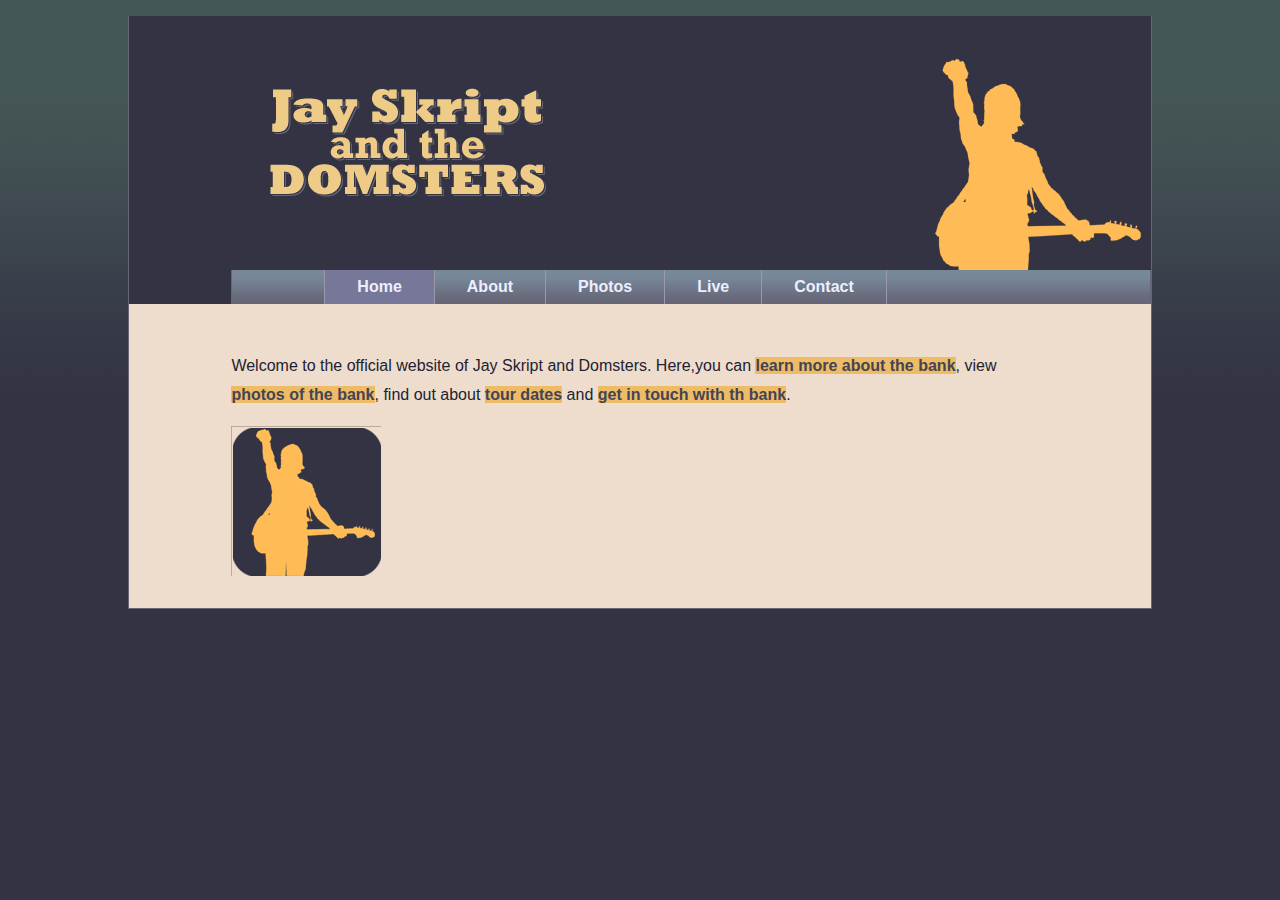
<file: ①/index.html>
<!DOCTYPE html>
<html lang="en">
<head>
	<meta charset="UTF-8">
	<title>Jay Skript and the Domsters</title>
	<script src="scripts/modernizr-1.6.min.js"></script>
	<script src="scripts/myFunc.js"></script>
	<script src="scripts/global.js"></script>
	<link rel="stylesheet" href="styles/basic.css" />
</head>
<body>
	<header>
	<img src="images/logo.gif" alt="Jay Skript and the Domsters" />
		<nav>
			<ul>
				<li><a href="index.html">Home</a></li>
				<li><a href="about.html">About</a></li>
				<li><a href="photos.html">Photos</a></li>
				<li><a href="live.html">Live</a></li>
				<li><a href="contact.html">Contact</a></li>
			</ul>
		</nav>
	</header>
	<article>
		<p id="intro">
		Welcome to the official website of Jay Skript and Domsters.
		Here,you can <a href="about.html" title="About">learn more about the bank</a>,
		view <a href="photos.html" title="Photos">photos of the bank</a>,
		find out about <a href="live.html" title="Tour Date">tour dates</a>
		and <a href="contact.html" title="Contact">get in touch with th bank</a>.
		</p>
	</article>
</body>
</html>
</file>
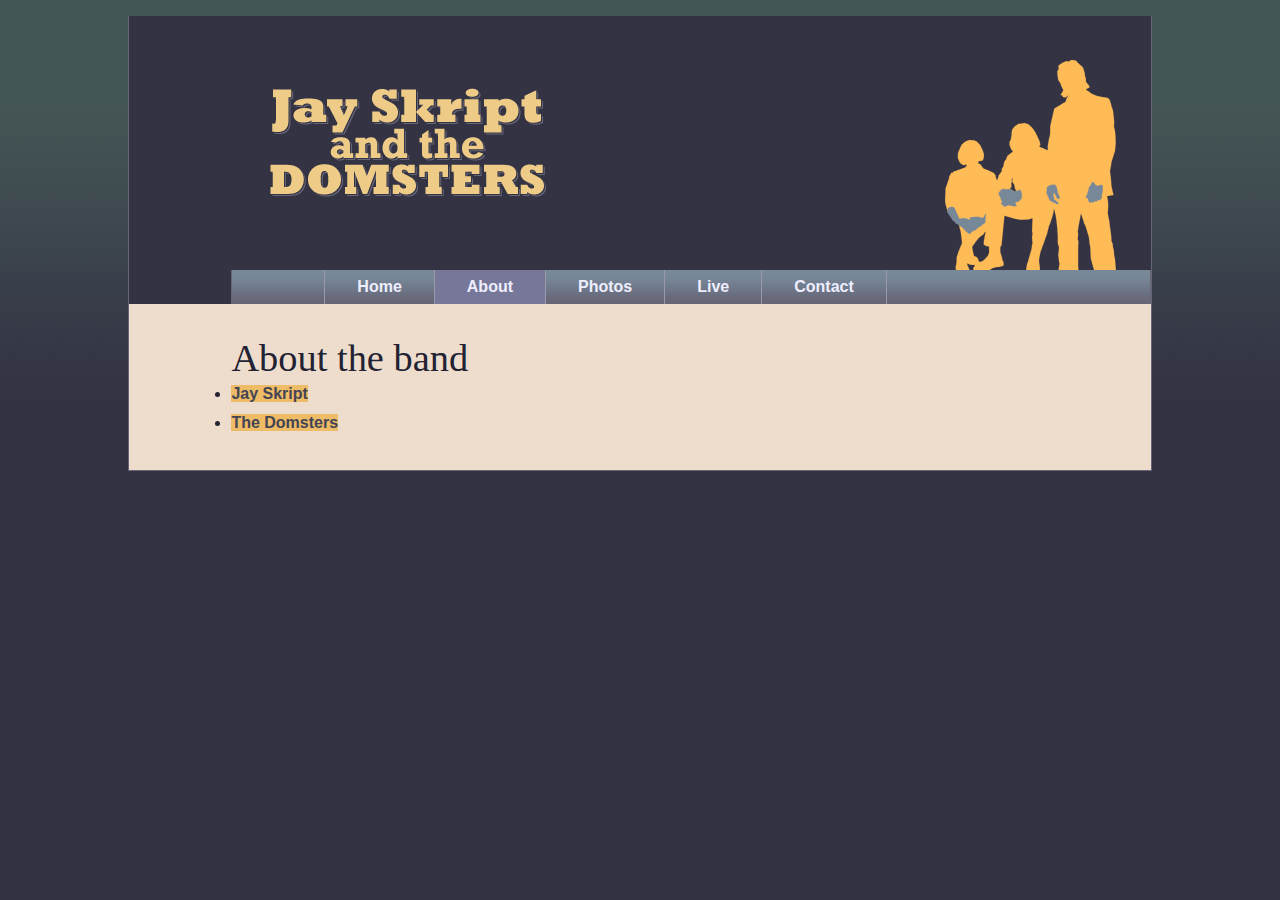
<file: ①/about.html>
<!DOCTYPE html>
<html lang="en">
<head>
	<meta charset="UTF-8">
	<title>Jay Skript and the Domsters</title>
	<script src="scripts/modernizr-1.6.min.js"></script>
	<script src="scripts/myFunc.js"></script>
	<script src="scripts/global.js"></script>
	<link rel="stylesheet" href="styles/basic.css" />
</head>
<body>
	<header>
	<img src="images/logo.gif" alt="Jay Skript and the Domsters" />
		<nav>
			<ul>
				<li><a href="index.html">Home</a></li>
				<li><a href="about.html">About</a></li>
				<li><a href="photos.html">Photos</a></li>
				<li><a href="live.html">Live</a></li>
				<li><a href="contact.html">Contact</a></li>
			</ul>
		</nav>
	</header>
	<article>
		<h1>About the band</h1>
		<nav>
			<ul>
				<li><a href="#Jay">Jay Skript</a></li>
				<li><a href="#domsters">The Domsters</a></li>
			</ul>
		</nav>
		<section id="Jay">
			<h2>Jay Skript</h2>
			   <p>Jay Skript is going to rock your world!</p>
			   <p>Together with his compatriots the Domsters,
			Jay is set for world domination. Just you wait and see.</p>
			   <p>Jay Skript has been on the scene since the 1990s.
			His talent hasn't always been recognized or fully appreciated.
			In the early days, he was often unfavorably compared to bigger,
			similarly named artists. That's all in the past now.</p>
		</section>
		<section id="domsters">
			<h2>The Domsters</h2>
				<p>The Domsters have been around, in one form or another,
			for almost as long. It's only in the past few years that the Domsters
			have settled down to their current, stable lineup.
			Now they're a rock-solid bunch: methodical and dependable.</p>
		</section>
	</article>
</body>
</html>
</file>
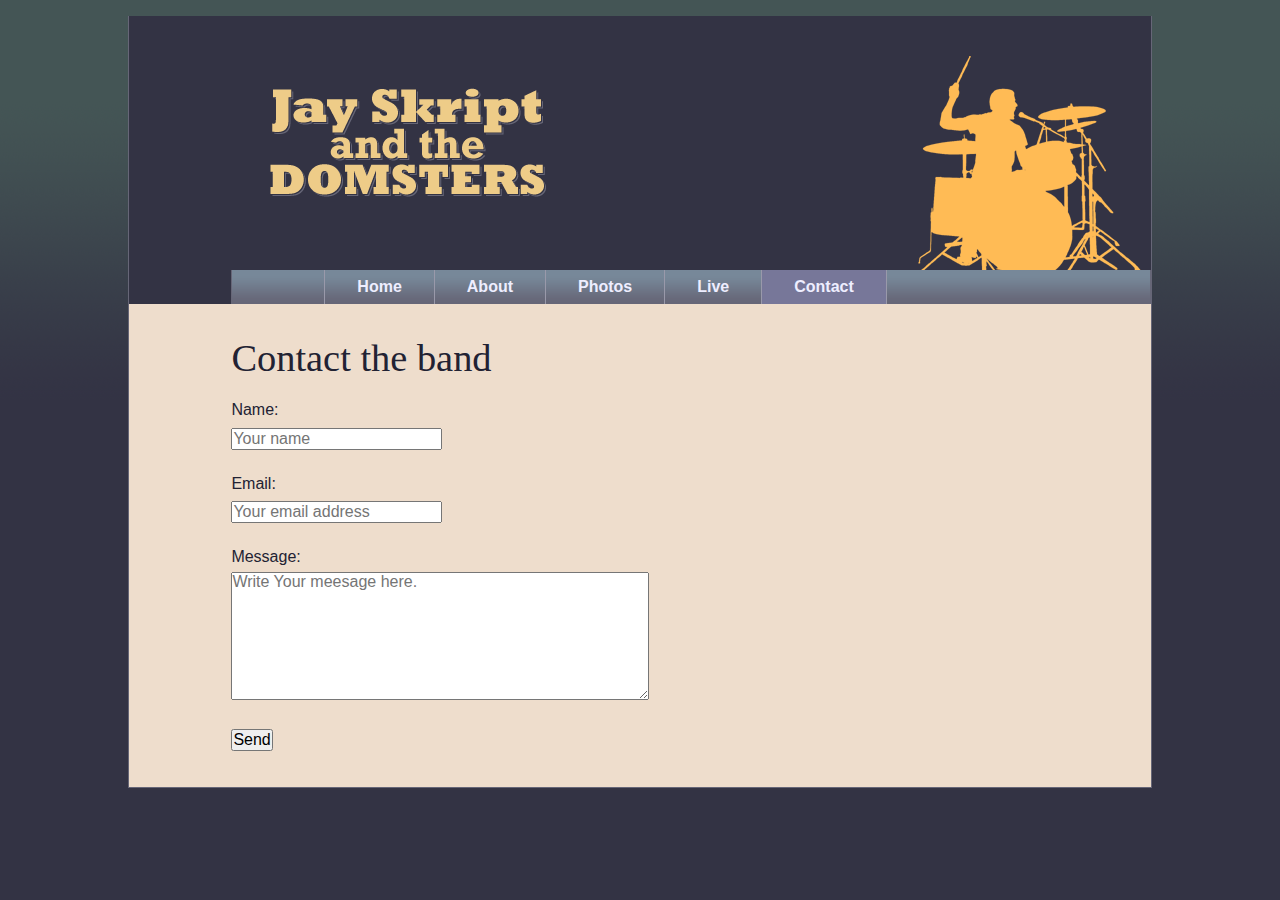
<file: ①/contact.html>
<!DOCTYPE html>
<html lang="en">
<head>
	<meta charset="UTF-8">
	<title>Jay Skript and the Domsters</title>
	<script src="scripts/modernizr-1.6.min.js"></script>
	<script src="scripts/myFunc.js"></script>
	<script src="scripts/global.js"></script>
	<link rel="stylesheet" href="styles/basic.css" />
</head>
<body>
	<header>
	<img src="images/logo.gif" alt="Jay Skript and the Domsters" />
		<nav>
			<ul>
				<li><a href="index.html">Home</a></li>
				<li><a href="about.html">About</a></li>
				<li><a href="photos.html">Photos</a></li>
				<li><a href="live.html">Live</a></li>
				<li><a href="contact.html">Contact</a></li>
			</ul>
		</nav>
	</header>
	<article>
		<h1>Contact the band</h1>
		<form action="submit.html" method="post">
		<fieldset>
			<p>
			  <label for="name">Name:</label>
			  <input type="text" id="name" name="name" placeholder="Your name" required="required" />	
			</p>
			<p>
			  <label for="email">Email:</label>
			  <input type="email" id="email" name="email" placeholder="Your email address" required="required" />
			</p>
			<p>
			  <label for="message">Message:</label>
			  <textarea name="message" id="message" cols="45" rows="7" required="required" placeholder="Write Your meesage here."></textarea>
			</p>
			<input type="submit" value="Send" />
		</fieldset>
		</form>
	</article>
</body>
</html>
</file>
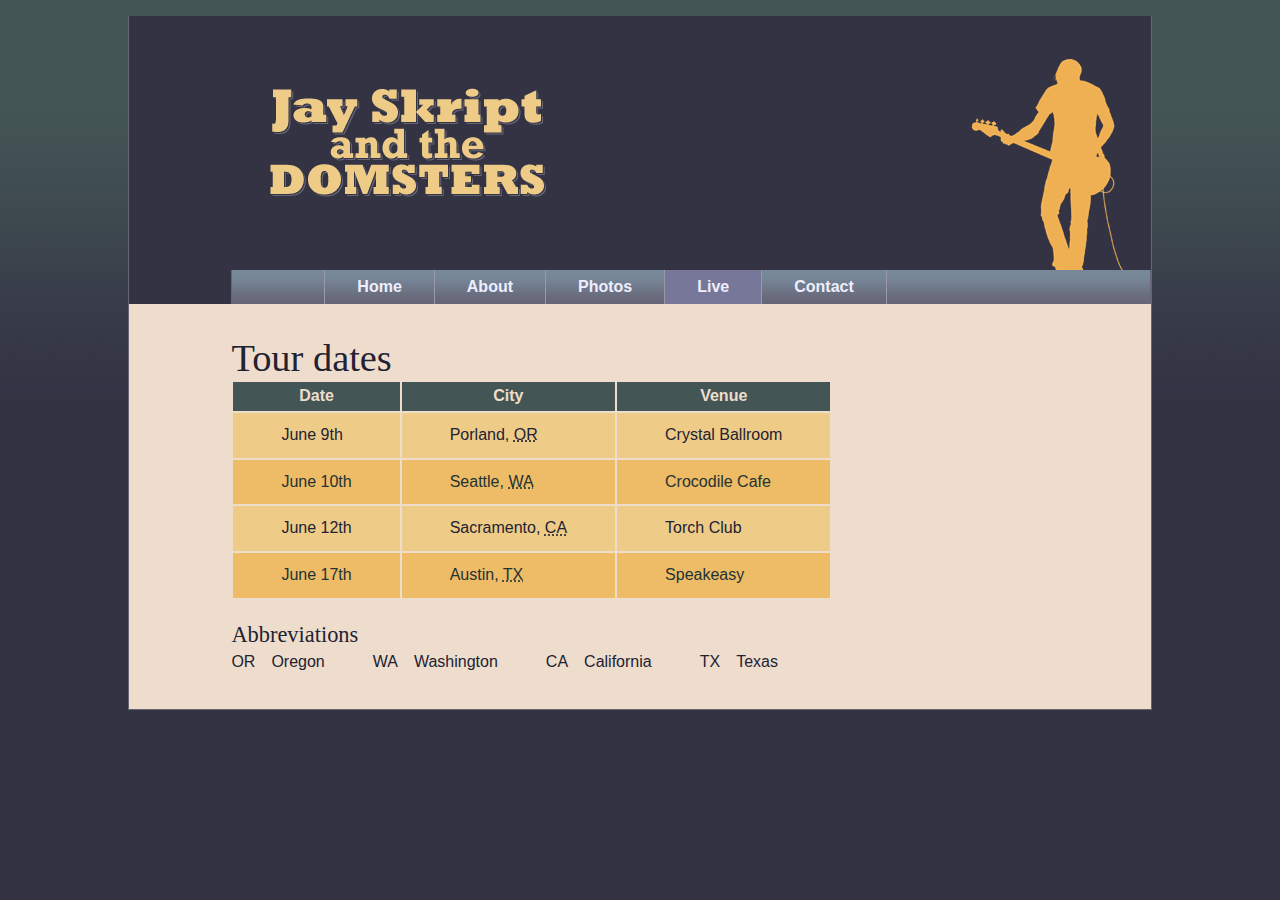
<file: ①/live.html>
<!DOCTYPE html>
<html lang="en">
<head>
	<meta charset="UTF-8">
	<title>Jay Skript and the Domsters</title>
	<script src="scripts/modernizr-1.6.min.js"></script>
	<script src="scripts/myFunc.js"></script>
	<script src="scripts/global.js"></script>
	<link rel="stylesheet" href="styles/basic.css" />
</head>
<body>
	<header>
	<img src="images/logo.gif" alt="Jay Skript and the Domsters" />
		<nav>
			<ul>
				<li><a href="index.html">Home</a></li>
				<li><a href="about.html">About</a></li>
				<li><a href="photos.html">Photos</a></li>
				<li><a href="live.html">Live</a></li>
				<li><a href="contact.html">Contact</a></li>
			</ul>
		</nav>
	</header>
	<article>
		<h1>Tour dates</h1>
		<table summary="when and where you can see the band">
			<thead>
			<tr>
				<th>Date</th>
				<th>City</th>
				<th>Venue</th>
			</tr>
			</thead>
			<tbody>
			<tr>
				<td>June 9th</td>
				<td>Porland, <abbr title="Oregon">OR</abbr></td>
				<td>Crystal Ballroom</td>
			</tr>
			<tr>
				<td>June 10th</td>
				<td>Seattle, <abbr title="Washington">WA</abbr></td>
				<td>Crocodile Cafe</td>
			</tr>
			<tr>
				<td>June 12th</td>
				<td>Sacramento, <abbr title="California">CA</abbr></td>
				<td>Torch Club</td>
			</tr>
			<tr>
				<td>June 17th</td>
				<td>Austin, <abbr title="Texas">TX</abbr></td>
				<td>Speakeasy</td>
			</tr>
			</tbody>
		</table>

	</article>
</body>
</html>
</file>
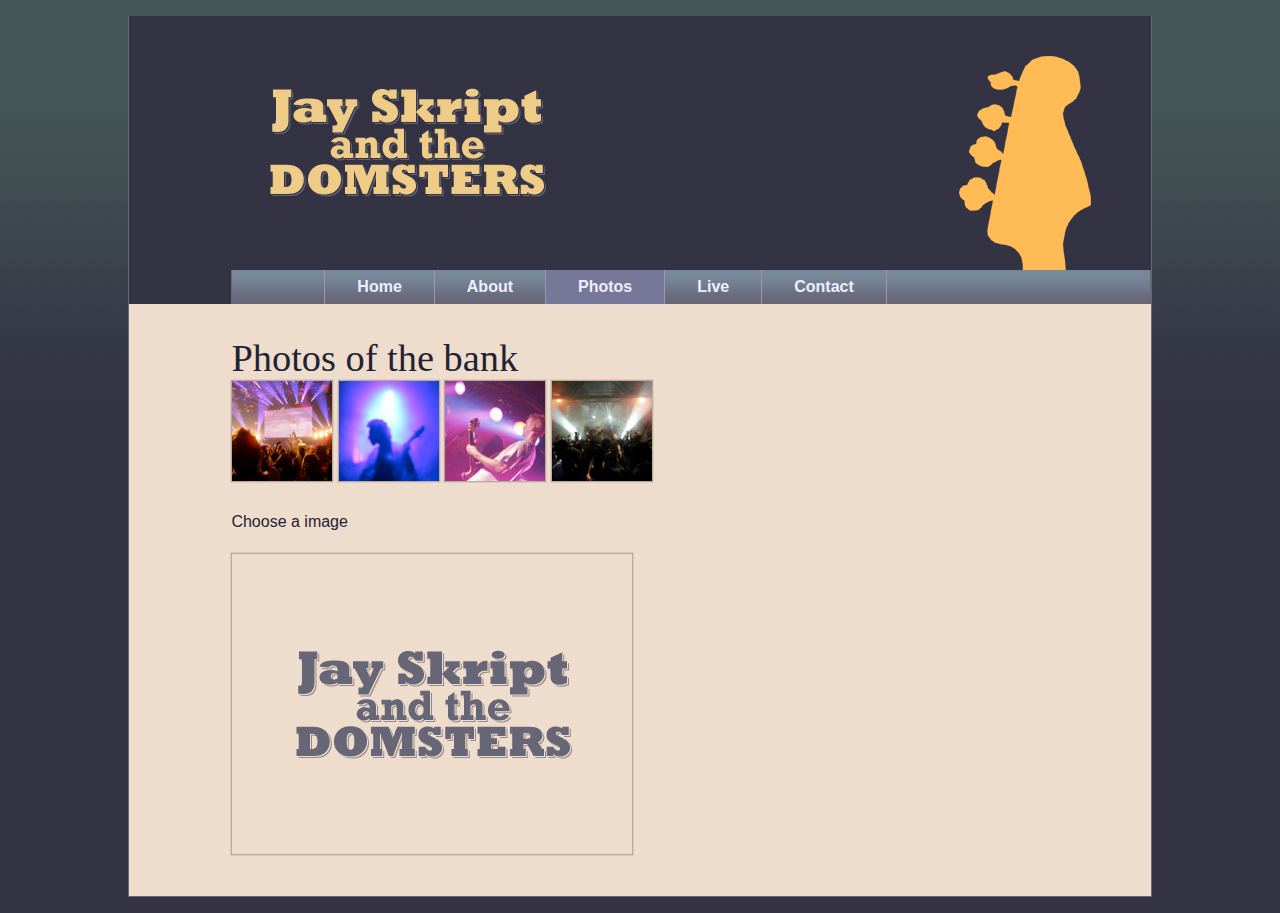
<file: ①/photos.html>
<!DOCTYPE html>
<html lang="en">
<head>
	<meta charset="UTF-8">
	<title>Jay Skript and the Domsters</title>
	<script src="scripts/modernizr-1.6.min.js"></script>
	<script src="scripts/myFunc.js"></script>
	<script src="scripts/global.js"></script>
	<link rel="stylesheet" href="styles/basic.css" />
</head>
<body>
	<header>
	<img src="images/logo.gif" alt="Jay Skript and the Domsters" />
		<nav>
			<ul>
				<li><a href="index.html">Home</a></li>
				<li><a href="about.html">About</a></li>
				<li><a href="photos.html">Photos</a></li>
				<li><a href="live.html">Live</a></li>
				<li><a href="contact.html">Contact</a></li>
			</ul>
		</nav>
	</header>
	<article>
		<h1>Photos of the bank</h1>
		<ul id="imagegallery">
			<li>
				<a href="images/photos/concert.jpg" title="The crowd goes wild">
					<img src="images/photos/thumbnail_concert.jpg" alt="the bank in concert" />
				</a>
			</li>
			<li>
				<a href="images/photos/bassist.jpg" title="An atmospheric moment">
					<img src="images/photos/thumbnail_bassist.jpg" alt="the bassist" />
				</a>
			</li>
			<li>
				<a href="images/photos/guitarist.jpg" title="Rocking out">
					<img src="images/photos/thumbnail_guitarist.jpg" alt="the guitarist" />
				</a>
			</li>
			<li>
				<a href="images/photos/crowd.jpg" title="Encorel! Encorel!">
					<img src="images/photos/thumbnail_crowd.jpg" alt="the audience">
				</a>
			</li>
		</ul>
	</article>
</body>
</html>
</file>
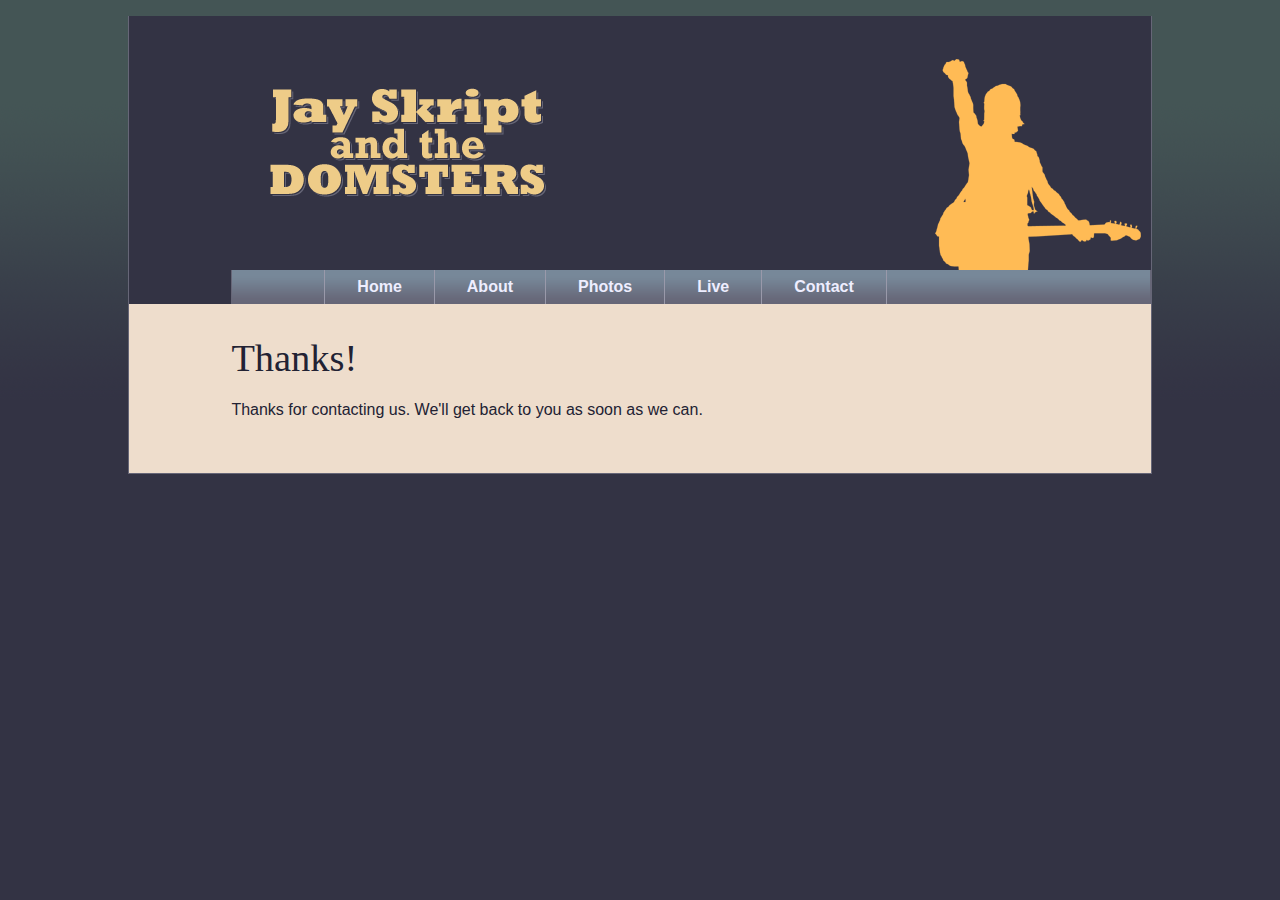
<file: ①/submit.html>
<!DOCTYPE html>
<html lang="en">
<head>
	<meta charset="UTF-8">
	<title>Jay Skript and the Domsters</title>
	<script src="scripts/modernizr-1.6.min.js"></script>
	<script src="scripts/myFunc.js"></script>
	<script src="scripts/global.js"></script>
	<link rel="stylesheet" href="styles/basic.css" />
</head>
<body>
	<header>
	<img src="images/logo.gif" alt="Jay Skript and the Domsters" />
		<nav>
			<ul>
				<li><a href="index.html">Home</a></li>
				<li><a href="about.html">About</a></li>
				<li><a href="photos.html">Photos</a></li>
				<li><a href="live.html">Live</a></li>
				<li><a href="contact.html">Contact</a></li>
			</ul>
		</nav>
	</header>
	<article>
		<h1>Thanks!</h1>
		<p>Thanks for contacting us. We'll get back to you as soon as we can.</p>
	</article>
</body>
</html>
</file>
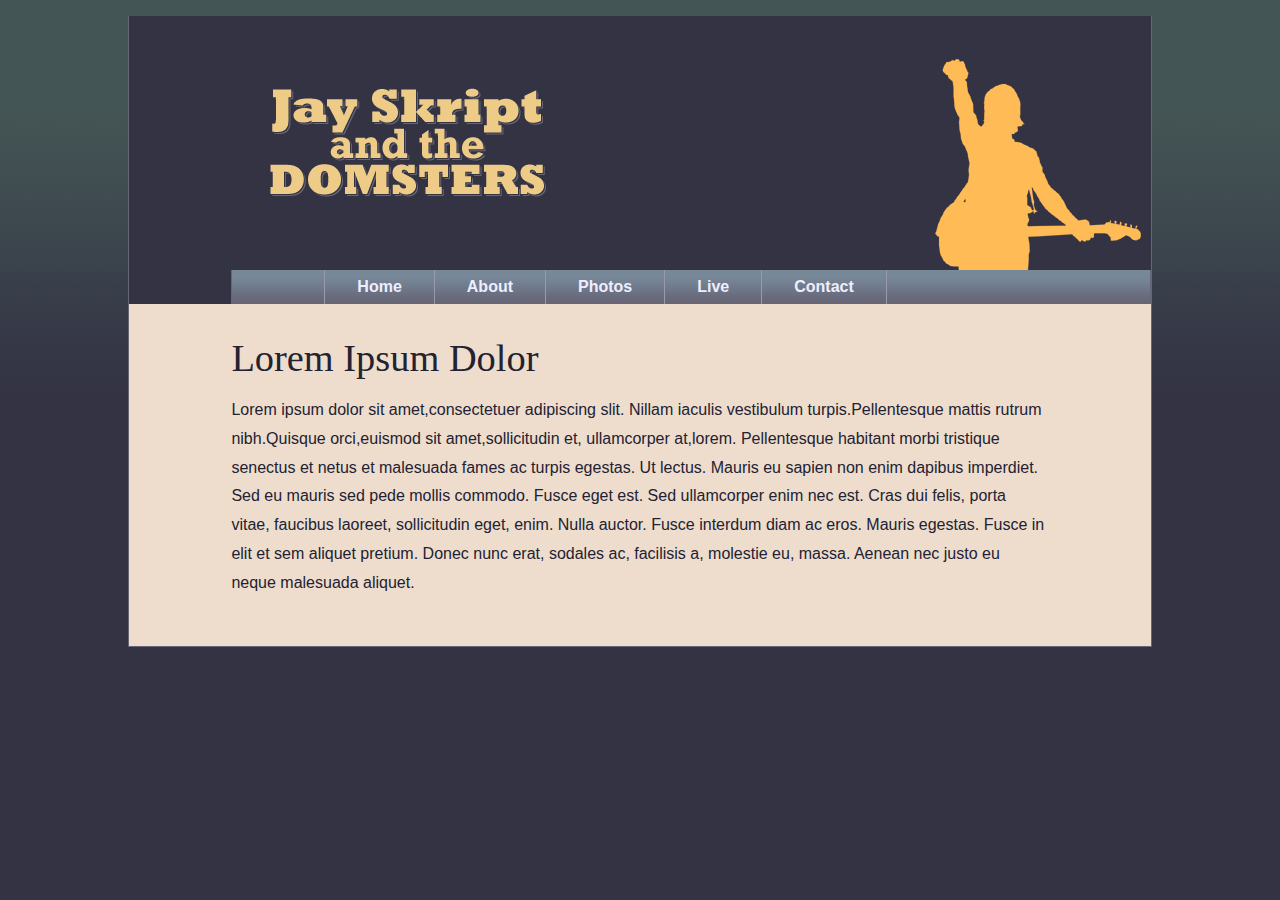
<file: ①/template.html>
<!DOCTYPE html>
<html lang="en">
<head>
	<meta charset="UTF-8">
	<title>Jay Skript and the Domsters</title>
	<script src="scripts/modernizr-1.6.min.js"></script>
	<script src="scripts/myFunc.js"></script>
	<script src="scripts/global.js"></script>
	<link rel="stylesheet" href="styles/basic.css" />
</head>
<body>
	<header>
	<img src="images/logo.gif" alt="Jay Skript and the Domsters" />
		<nav>
			<ul>
				<li><a href="index.html">Home</a></li>
				<li><a href="about.html">About</a></li>
				<li><a href="photos.html">Photos</a></li>
				<li><a href="live.html">Live</a></li>
				<li><a href="contact.html">Contact</a></li>
			</ul>
		</nav>
	</header>
	<article>
		<h1>Lorem Ipsum Dolor</h1>
		<p>Lorem ipsum dolor sit amet,consectetuer adipiscing slit.
		Nillam iaculis vestibulum turpis.Pellentesque mattis rutrum
		nibh.Quisque orci,euismod sit amet,sollicitudin et,
		ullamcorper at,lorem.
		Pellentesque habitant morbi tristique senectus et netus
		et malesuada fames ac turpis egestas.
		Ut lectus. Mauris eu sapien non enim dapibus imperdiet.
		Sed eu mauris sed pede mollis commodo.
		Fusce eget est. Sed ullamcorper enim nec est.
		Cras dui felis, porta vitae, faucibus laoreet, sollicitudin eget,
		enim. Nulla auctor. Fusce interdum diam ac eros.
		Mauris egestas. Fusce in elit et sem aliquet pretium.
		Donec nunc erat, sodales ac, facilisis a, molestie eu, massa.
		Aenean nec justo eu neque malesuada aliquet.</p>
	</article>
</body>
</html>
</file>
<file: ①/styles/basic.css>
@import url(layout.css);
@import url(color.css);
@import url(typography.css);
</file>
